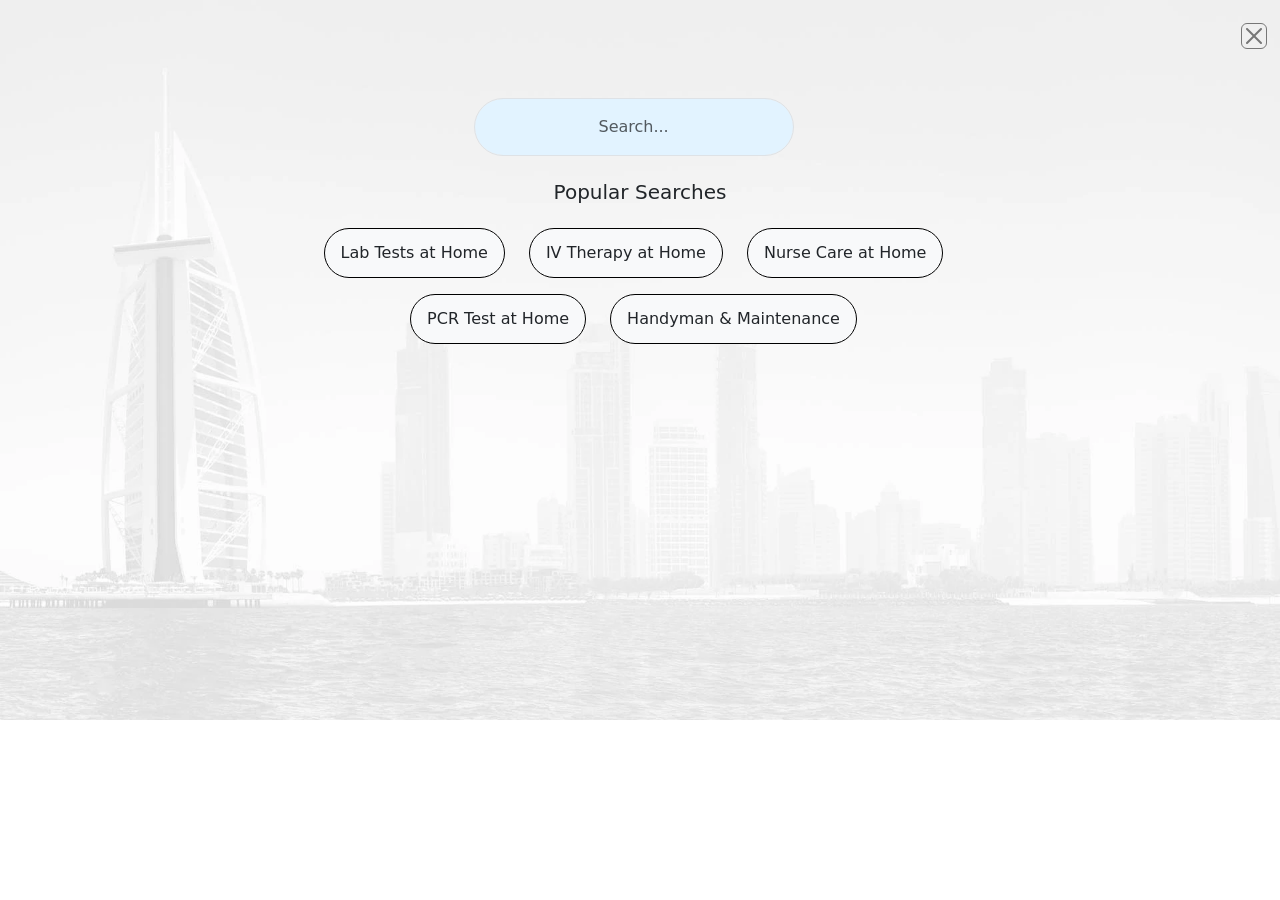
<file: search.html>
<!DOCTYPE html>
<html lang="en">
<head>
    <meta charset="UTF-8">
    <meta name="viewport" content="width=device-width, initial-scale=1.0">
    <link href="https://cdn.jsdelivr.net/npm/bootstrap@5.3.7/dist/css/bootstrap.min.css" rel="stylesheet" integrity="sha384-LN+7fdVzj6u52u30Kp6M/trliBMCMKTyK833zpbD+pXdCLuTusPj697FH4R/5mcr" crossorigin="anonymous">
    <link rel="stylesheet" href="search.css">
    <title>Search</title>
</head>
<body>
    <img src="./image/search.webp" alt="" class=" w-100 object-fit-cover" >
    <div class="search position-absolute top-0 mt-3 w-100">
        <div class="btn w-100 text-end">
        <button type="button" id="search-btn" class="btn-close border border-1 border-black" aria-label="Close"></button>
        </div>
        <div class="w-100 align-items-center justify-content-center text-center">
        <input type="text" class="form-control w-25 text-center p-3 border rounded-pill" style="margin-top: 40px; margin-left:37% ; margin-right: 40%; background-color: #e2f3ff;" placeholder="Search...">
        </div>
        <h5 class="text-center mt-4">Popular Searches</h5>
           <div class="row justify-content-center mb-3 mt-4" style="margin-right: 1px;">
            <div class="col-auto">
                <span class="badge bg-light text-dark p-3 fs-6 border border-1 border-black rounded-pill fw-normal" style="background-color: #ffffff;">Lab Tests at Home</span>
            </div>
            <div class="col-auto">
                <span class="badge bg-light text-dark p-3 fs-6 rounded-pill border border-1 border-black fw-normal">IV Therapy at Home</span>
            </div>
            <div class="col-auto">
                <span class="badge bg-light text-dark p-3 fs-6 rounded-pill border border-1 border-black fw-normal">Nurse Care at Home</span>
            </div>
        </div>
        
        <div class="row justify-content-center" style="margin-right: 1px;">
            <div class="col-auto">
                <span class="badge bg-light text-dark p-3 fs-6 rounded-pill border border-1 border-black fw-normal">PCR Test at Home</span>
            </div>
            <div class="col-auto">
                <span class="badge bg-light text-dark p-3 fs-6 rounded-pill border border-1 border-black fw-normal">Handyman & Maintenance</span>
            </div>
        </div>


    </div>


 <script>
document.addEventListener('DOMContentLoaded', function() {
    const closeButton = document.getElementById('search-btn');
    
    closeButton.addEventListener('click', function() {
        // Navigate back to the index page
        window.location.href = 'index.html';
        
    });
});
</script>
</script>
    <script src="https://cdn.jsdelivr.net/npm/bootstrap@5.3.7/dist/js/bootstrap.bundle.min.js" integrity="sha384-ndDqU0Gzau9qJ1lfW4pNLlhNTkCfHzAVBReH9diLvGRem5+R9g2FzA8ZGN954O5Q" crossorigin="anonymous">

        onclick


    </script>
</body>
</html>
</file>
<file: search.css>
.col{
    border:2px solid black;
    border-radius: 20px;
    width: 60px;
}
</file>
